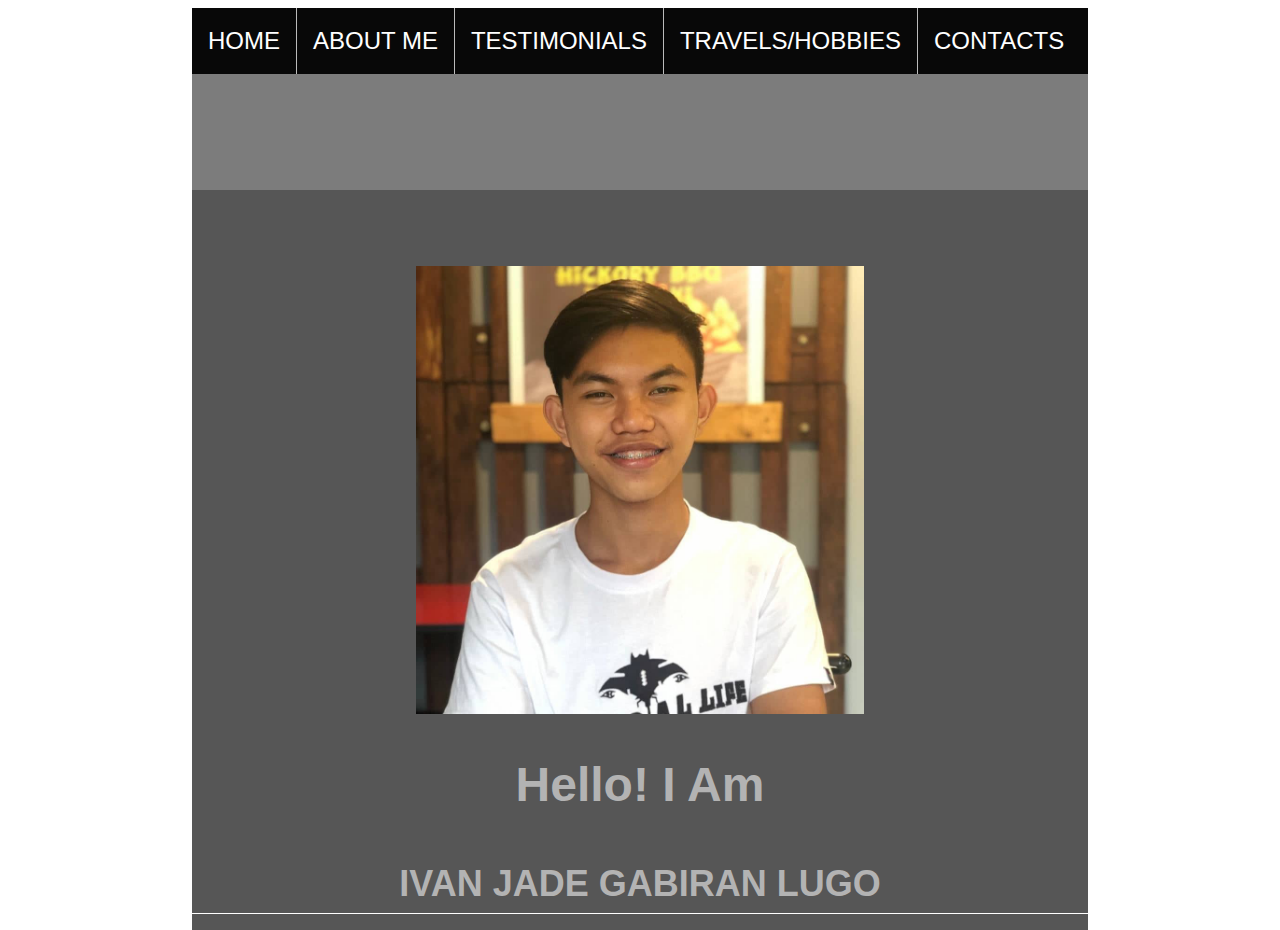
<file: index.html>
<!DOCTYPE html>
<html>

<head>
  <title>PERSONAL WEBSITE</title>
  <meta charset="utf-8" />
  <link rel="stylesheet" href="style.css">
  <script src="https://ajax.googleapis.com/ajax/libs/jquery/1.12.2/jquery.min.js"></script>
</head>
    <body>

      <div class="wrappper">
      <header>
        <div class="wrappper">
            <header>
              <nav>
                <ul>
                  <li><a href="index.html">HOME</a></li>
                  <li><a href="aboutme.html">ABOUT ME</a></li>
                  <li><a href="testimonial.html">TESTIMONIALS</a></li>
                  <li><a href="travhob.html">TRAVELS/HOBBIES</a></li>
                  <li><a href="contacts.html">CONTACTS</a></li>
                </ul>
          </nav>
      </header>
      <section>
        <br><br><br>
        <div class="box">
          <br><br>
          <img class="images-ivanpogi" src="images/ivanpogi.jpg" alt="ivanpogi" />
          <center>  <h1>Hello! I Am</h1>
            <center>  <h2>IVAN JADE GABIRAN LUGO</h2>

    </body>
</html>
</file>
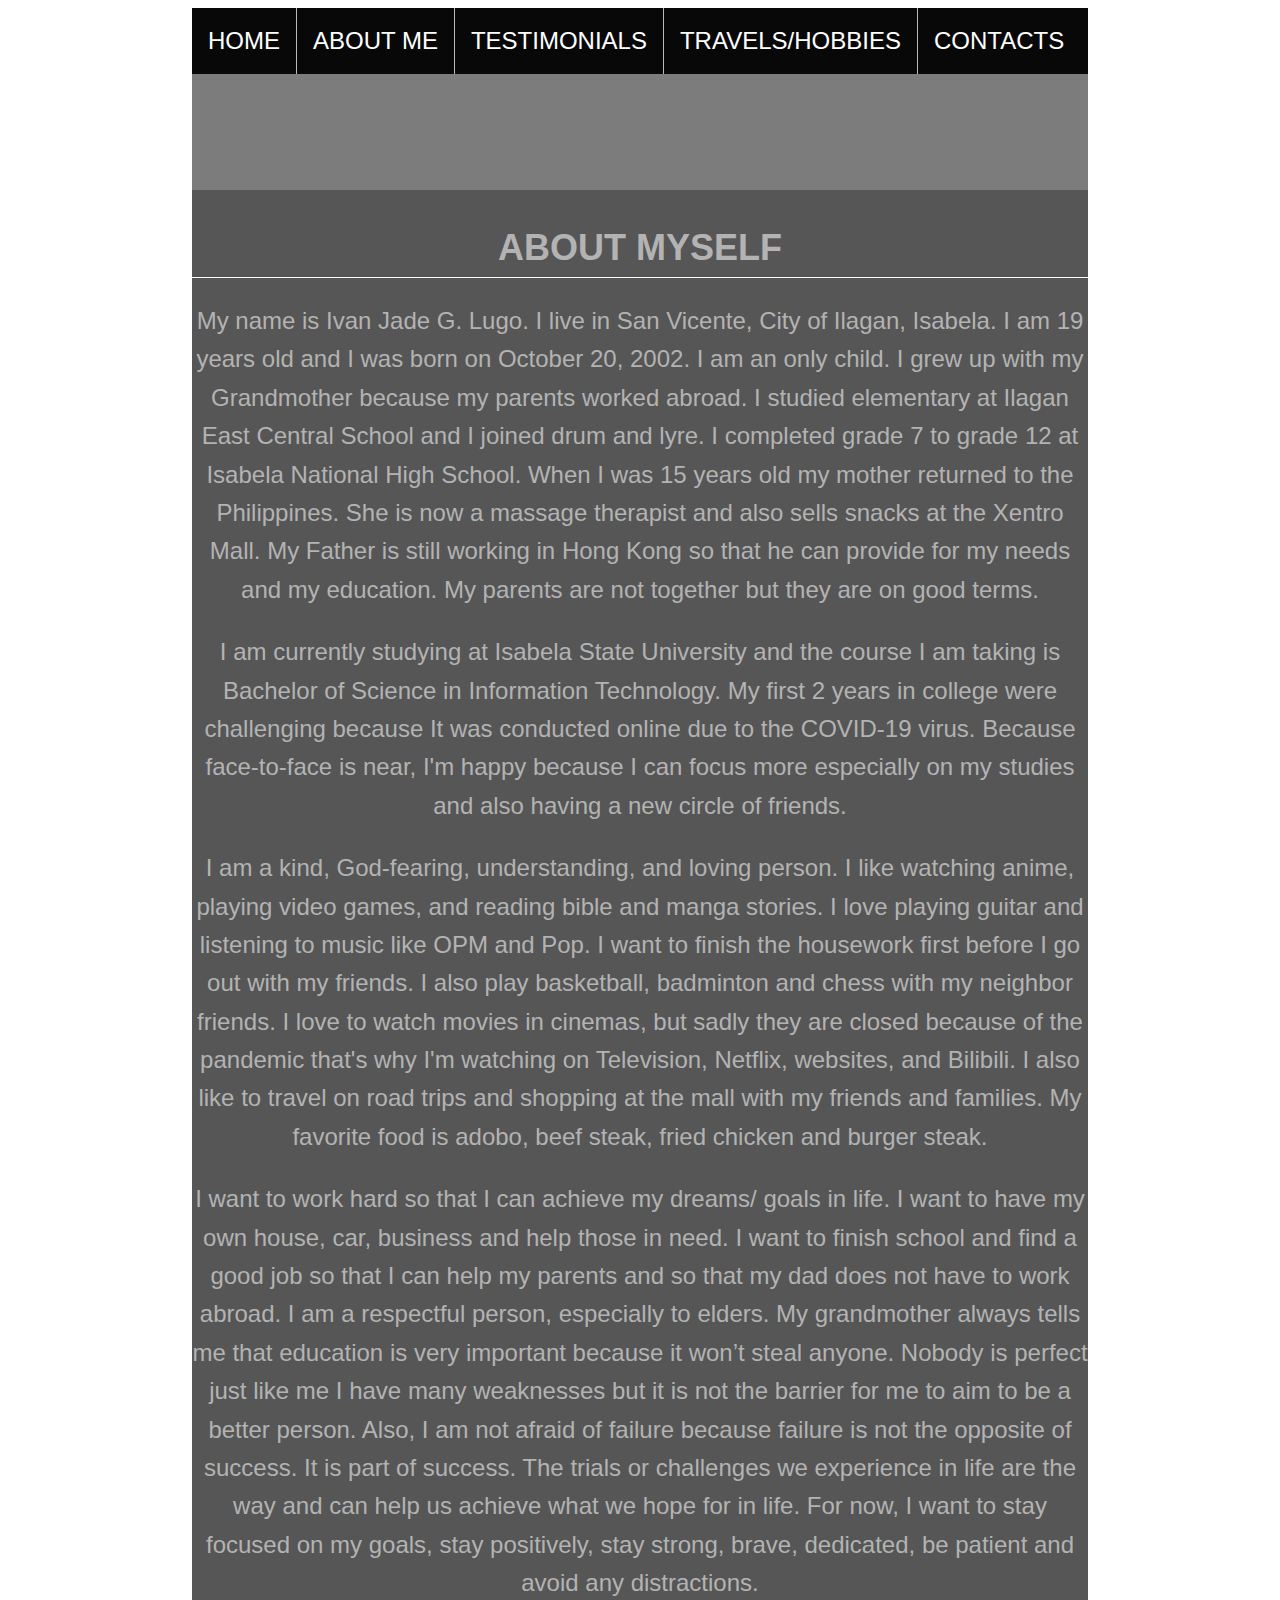
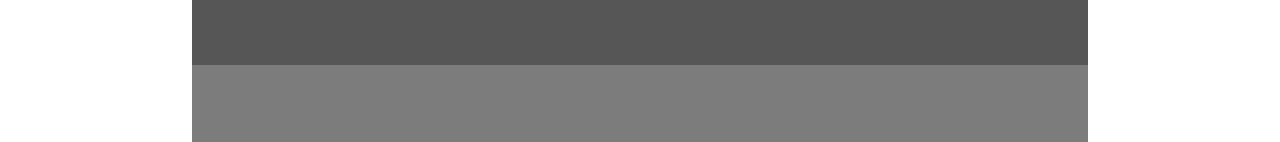
<file: aboutme.html>
<!DOCTYPE html>
<html>

<head>
  <title>PERSONAL WEBSITE</title>
  <meta charset="utf-8" />
  <link rel="stylesheet" href="style.css">
  <script src="https://ajax.googleapis.com/ajax/libs/jquery/1.12.2/jquery.min.js"></script>
</head>
    <body>

      <div class="wrappper">
      <header>
        <div class="wrappper">
            <header>
              <nav>
                <ul>
                  <li><a href="index.html">HOME</a></li>
                  <li><a href="aboutme.html">ABOUT ME</a></li>
                  <li><a href="testimonial.html">TESTIMONIALS</a></li>
                  <li><a href="travhob.html">TRAVELS/HOBBIES</a></li>
                  <li><a href="contacts.html">CONTACTS</a></li>
                </ul>
              </nav>
      </header>
      <br> <br> <br>
       </section>
        <div id="text">
          <h2>ABOUT MYSELF</h2>
          <p>My name is Ivan Jade G. Lugo. I live in San Vicente, City of Ilagan, Isabela. I am 19 years old and I was born on October 20, 2002. I am an only child. I grew up with my Grandmother because my parents worked abroad. I studied elementary at
            Ilagan East Central School and I joined drum and lyre. I completed grade 7 to grade 12 at Isabela National High School. When I was 15 years old my mother returned to the Philippines. She is now a massage therapist and also sells snacks at the
            Xentro Mall. My Father is still working in Hong Kong so that he can provide for my needs and my education. My parents are not together but they are on good terms.
          <p>

          <p>I am currently studying at Isabela State University and the course I am taking is Bachelor of Science in Information Technology. My first 2 years in college were challenging because It was conducted online due to the COVID-19 virus. Because
            face-to-face is near, I'm happy because I can focus more especially on my studies and also having a new circle of friends.
          <p>

          <p>I am a kind, God-fearing, understanding, and loving person. I like watching anime, playing video games, and reading bible and manga stories. I love playing guitar and listening to music like OPM and Pop. I want to finish the housework first
            before I go out with my friends.
            I also play basketball, badminton and chess with my neighbor friends. I love to watch movies in cinemas, but sadly they are closed because of the pandemic that's why I'm watching on Television, Netflix, websites, and Bilibili. I also like to
            travel on road trips and shopping at the mall with my friends and families. My favorite food is adobo, beef steak, fried chicken and burger steak.
          <p>

          <p>I want to work hard so that I can achieve my dreams/ goals in life. I want to have my own house, car, business and help those in need. I want to finish school and find a good job so that I can help my parents and so that my dad does not have
            to work abroad. I am a respectful person, especially to elders. My grandmother always tells me that education is very important because it won’t steal anyone. Nobody is perfect just like me I have many weaknesses but it is not the barrier for
            me to aim to be a better person. Also, I am not afraid of failure because failure is not the opposite of success. It is part of success. The trials or challenges we experience in life are the way and can help us achieve what we hope for in
            life. For now, I want to stay focused on my goals, stay positively, stay strong, brave, dedicated, be patient and avoid any distractions.
          <p>
            <center><br>
            </center>
        </div>
        <br><br><br>
</file>
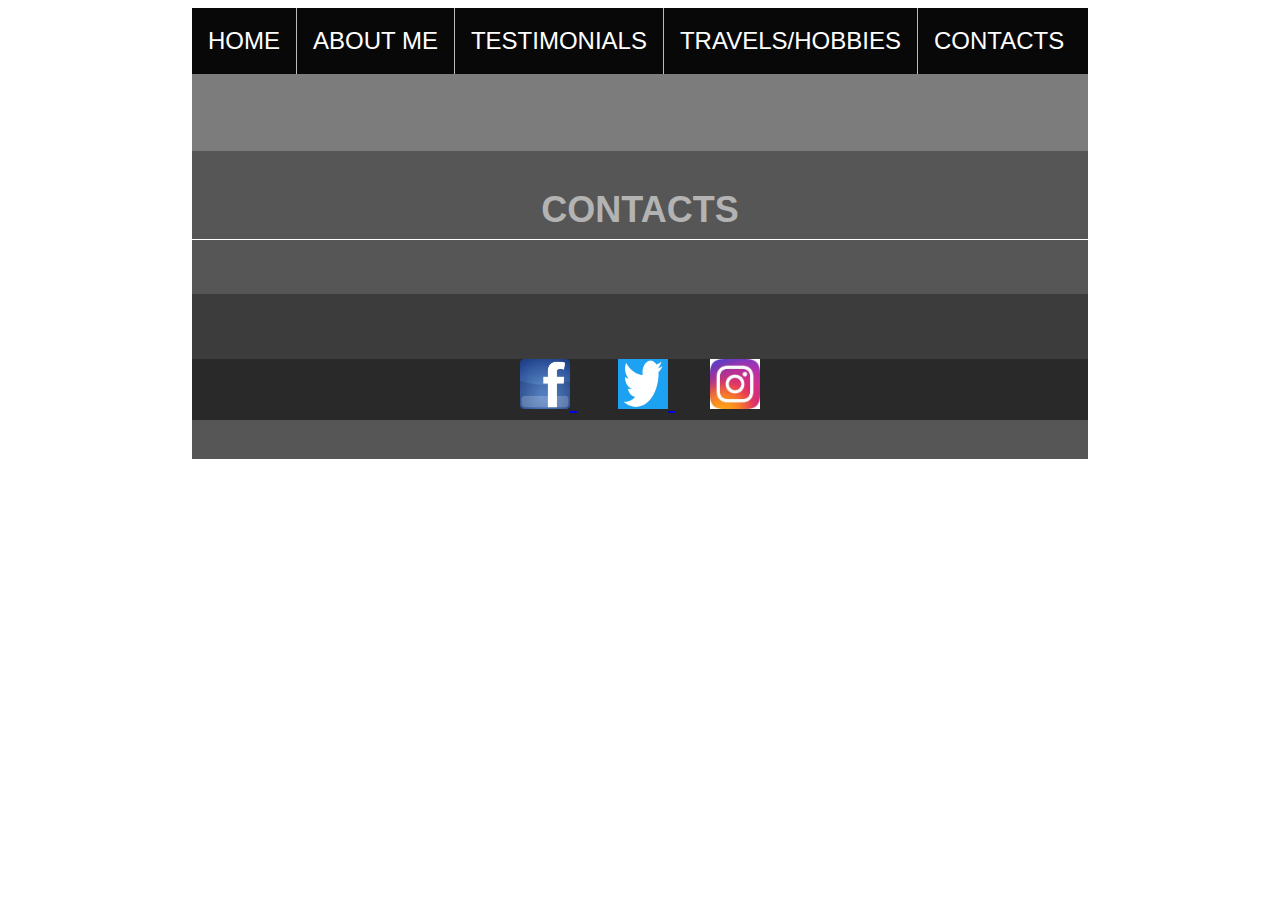
<file: contacts.html>
<!DOCTYPE html>
<html>

<head>
  <title>PERSONAL WEBSITE</title>
  <meta charset="utf-8" />
  <link rel="stylesheet" href="style.css">
  <script src="https://ajax.googleapis.com/ajax/libs/jquery/1.12.2/jquery.min.js"></script>
</head>
    <body>

      <div class="wrappper">
      <header>
        <div class="wrappper">
            <header>
              <nav>
                <ul>
                  <li><a href="index.html">HOME</a></li>
                  <li><a href="aboutme.html">ABOUT ME</a></li>
                  <li><a href="testimonial.html">TESTIMONIALS</a></li>
                  <li><a href="travhob.html">TRAVELS/HOBBIES</a></li>
                  <li><a href="contacts.html">CONTACTS</a></li>
                </ul>
        </nav>
      </header>
      <section>
        <br> <br>
        <div id="text">
        <center>
          <h2>CONTACTS</h2>
        </center>
        <br>
        <div
            <p style="color:white; text-align: center; font-size: 25px ">
            <br>

          </p>

          <div class="logo">
            <a href="https://www.facebook.com/ivanx.204" target="_blank"><img alt="" src="images/fb.png" style="height:50px; width:50px" /> </a>&nbsp; &nbsp; &nbsp;
            <!--Twitter icon-->
            <a href="https://mobile.twitter.com/ivanxxx20" target="_blank"><img alt="" src="images/twitter.jfif" style="height:50px; width:50px" /> </a>&nbsp; &nbsp;&nbsp;
            <!--instagramn icon-->
            <a href="https://mobile.twitter.com/ivanxxx20" target="_blank"><img alt="" src="images/ig.jfif" style="height:50px; width:50px" /> </a>             </div>
        </div>
        <br><br>
</file>
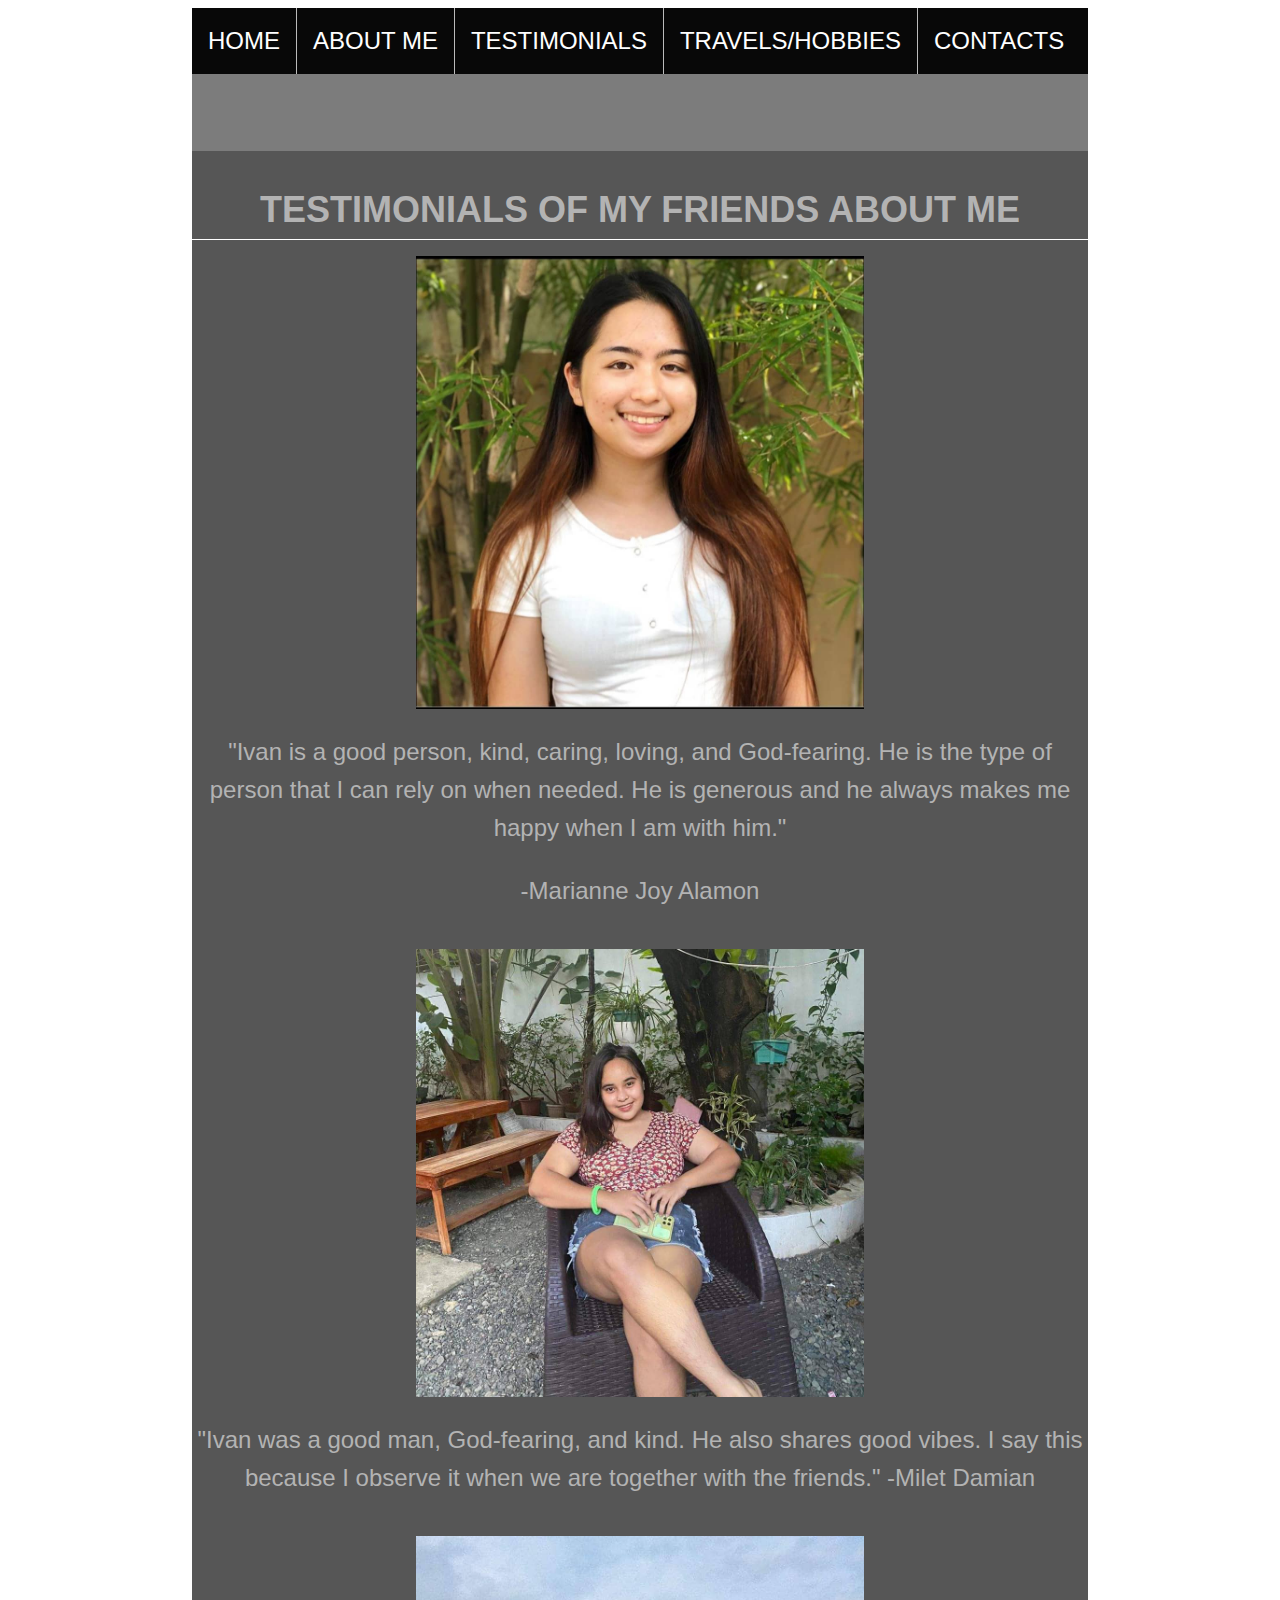
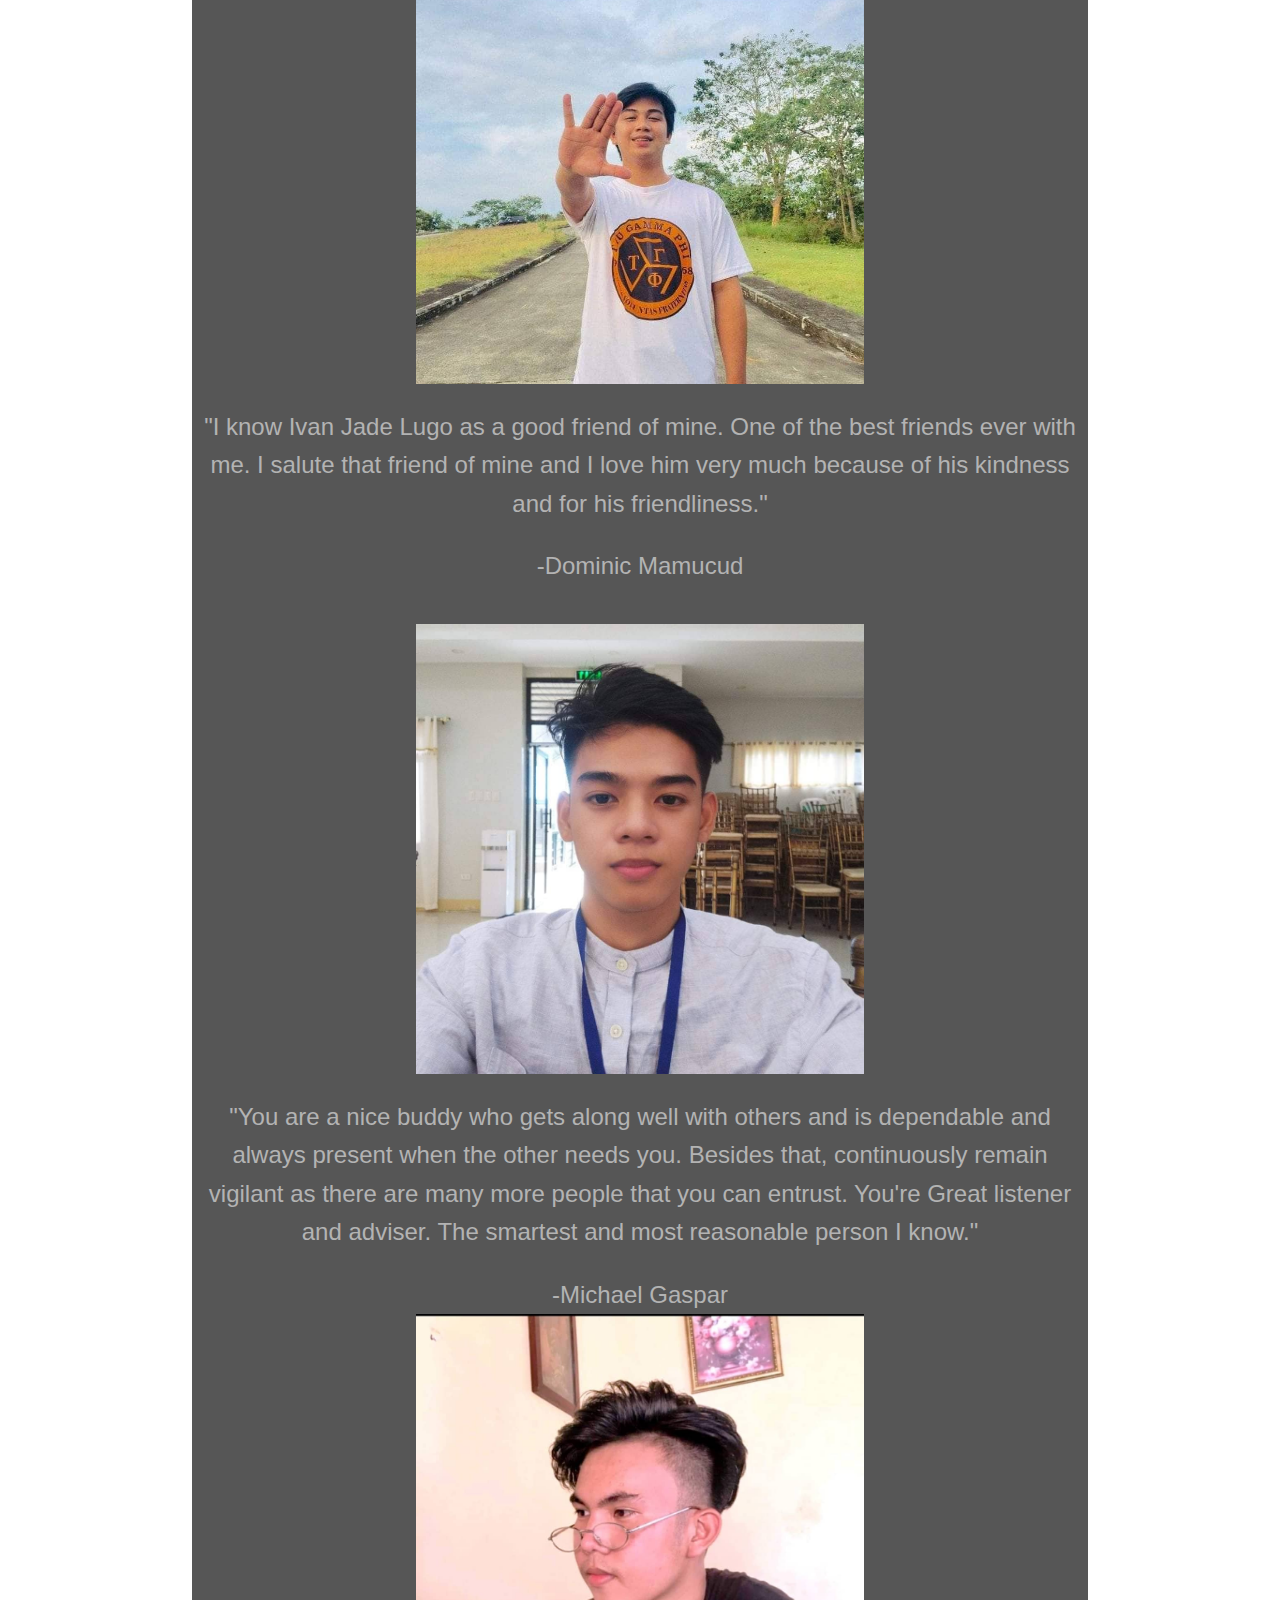
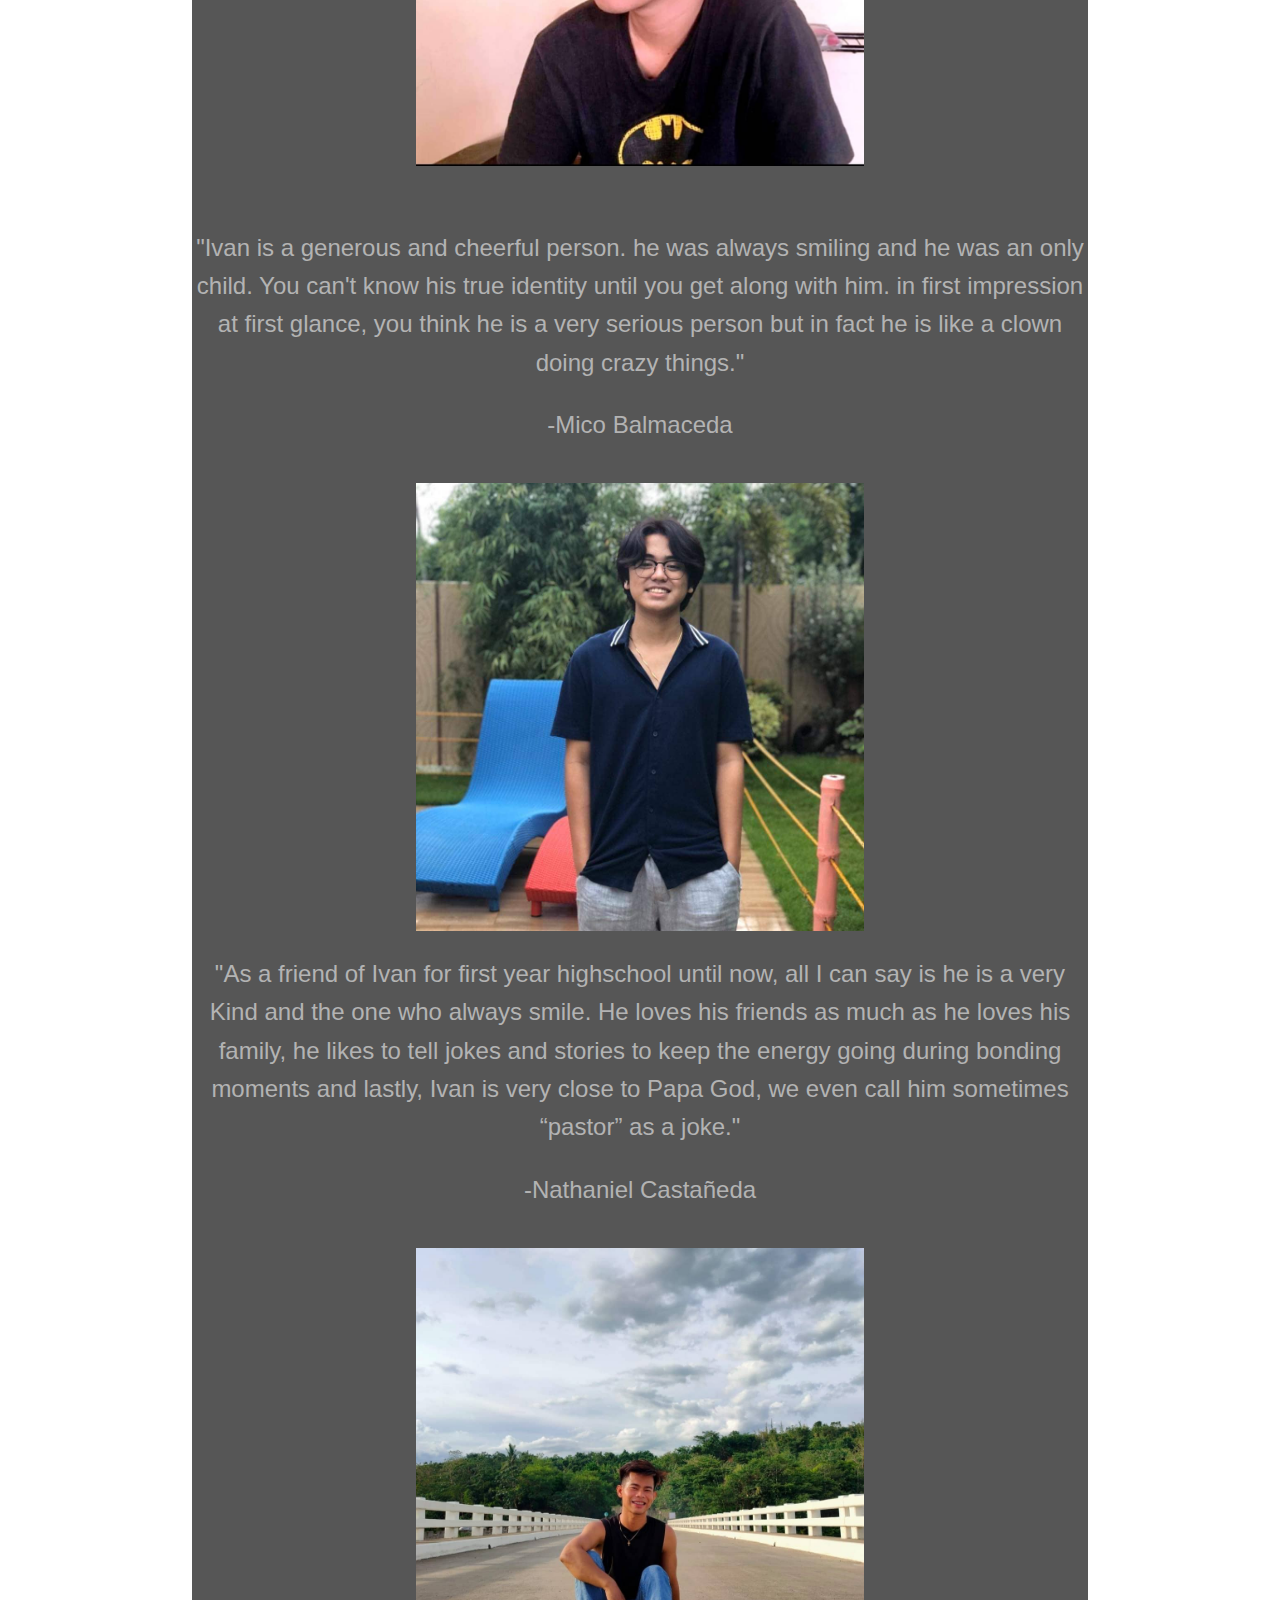
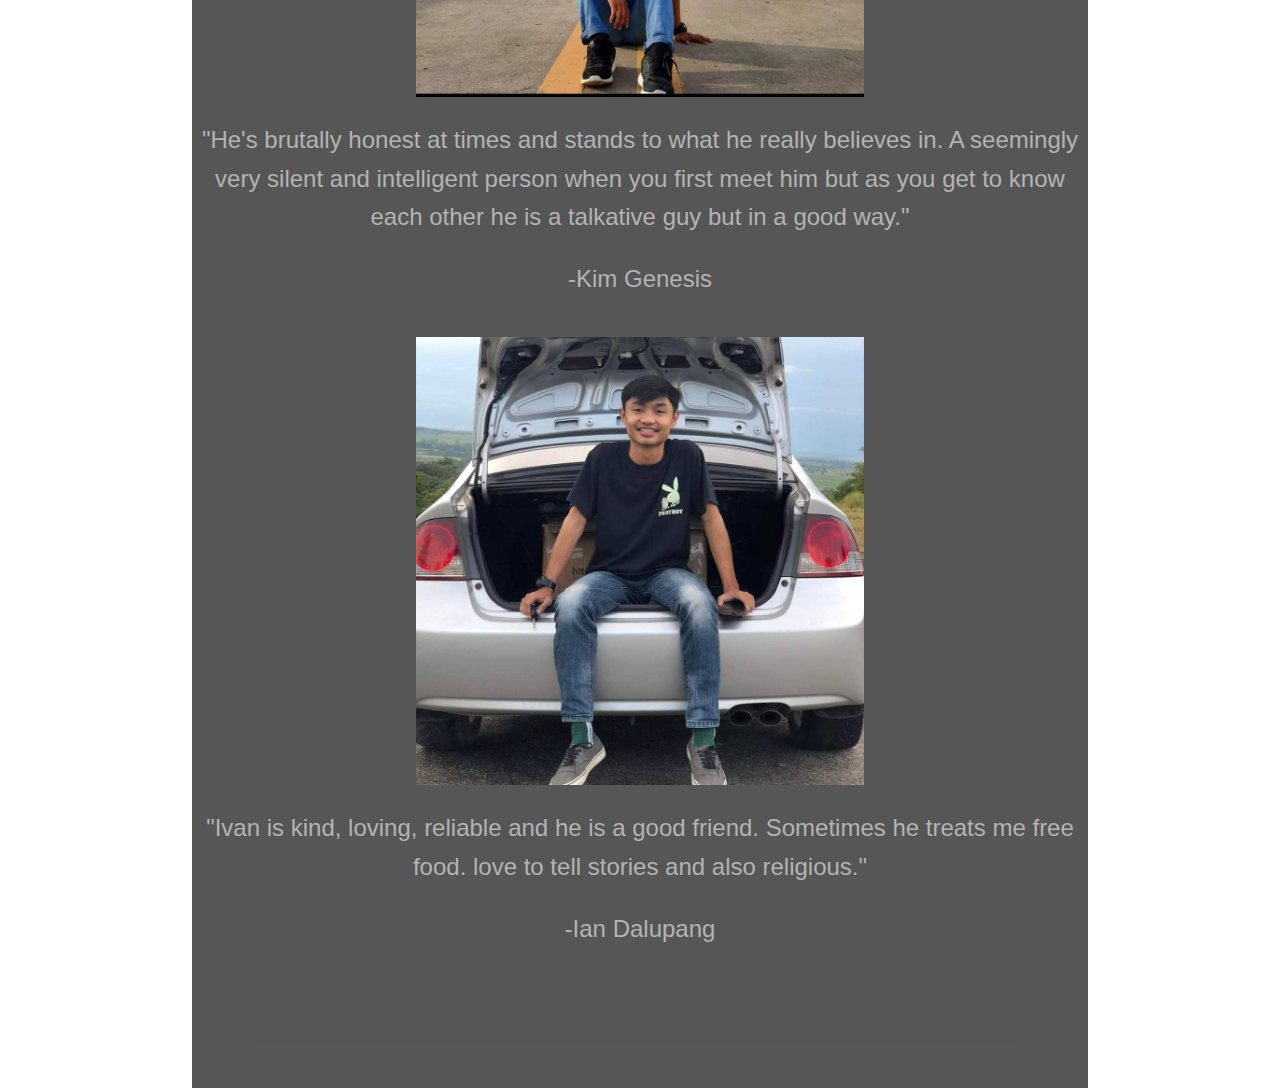
<file: testimonial.html>
<!DOCTYPE html>
<html>

<head>
  <title>PERSONAL WEBSITE</title>
  <meta charset="utf-8" />
  <link rel="stylesheet" href="style.css">
  <script src="https://ajax.googleapis.com/ajax/libs/jquery/1.12.2/jquery.min.js"></script>
</head>
    <body>

      <div class="wrappper">
      <header>
        <div class="wrappper">
            <header>
              <nav>
                <ul>
                  <li><a href="index.html">HOME</a></li>
                  <li><a href="aboutme.html">ABOUT ME</a></li>
                  <li><a href="testimonial.html">TESTIMONIALS</a></li>
                  <li><a href="travhob.html">TRAVELS/HOBBIES</a></li>
                  <li><a href="contacts.html">CONTACTS</a></li>
                </ul>
        </nav>


      </header>
      <section
         <br> <br> <br>
            <div id="text">
                <center>
                  <h2>TESTIMONIALS OF MY FRIENDS ABOUT ME</h2>
                  <img class="images-marz" src="images/marz.jpg" alt="marz" />
                  <p>"Ivan is a good person, kind, caring, loving, and God-fearing. He is the type of person that I can rely on when needed. He is generous and he always makes me happy when I am with him."
                  <p>
                    -Marianne Joy Alamon<br>
                    <br>
                    <img class="images-let" src="images/let.jpg" alt="let" />
                  <p>"Ivan was a good man, God-fearing, and kind. He also shares good vibes. I say this because I observe it when we are together with the friends."
                    -Milet Damian<br>
                    <br>
                    <img class="images-dom" src="images/dom.jpg" alt="dom" />
                  <p>"I know Ivan Jade Lugo as a good friend of mine. One of the best friends ever with me. I salute that friend of mine and I love him very much because of his kindness and for his friendliness."
                  <p>
                    -Dominic Mamucud<br>
                    <br>
                    <img class="images-mj" src="images/mj.jpg" alt="mj" />
                  <p>"You are a nice buddy who gets along well with others and is dependable and always present when the other needs you. Besides that, continuously remain vigilant as there are many more people that you can entrust. You're Great listener and
                    adviser. The smartest and most reasonable person I know."
                  <p>
                    -Michael Gaspar <br>
                    <img class="images-mico" src="images/mico.jpg" alt="mico" />
                    <br>
                  <p>"Ivan is a generous and cheerful person. he was always smiling and he was an only child. You can't know his true identity until you get along with him. in first impression at first glance, you think he is a very serious person but in fact he
                    is like a clown doing crazy things."
                  <p>
                    -Mico Balmaceda <br>
                    <br>
                    <img class="images-nates" src="images/nates.jpg" alt="nates" />
                  <p>"As a friend of Ivan for first year highschool until now, all I can say is he is a very Kind and the one who always smile. He loves his friends as much as he loves his family, he likes to tell jokes and stories to keep the energy going during
                    bonding moments and lastly, Ivan is very close to Papa God, we even call him sometimes “pastor” as a joke."
                  <p>
                    -Nathaniel Castañeda<br>
                    <br>
                    <img class="images-kim" src="images/kim.jpg" alt="kim" />
                  <p>"He's brutally honest at times and stands to what he really believes in. A seemingly very silent and intelligent person when you first meet him but as you get to know each other he is a talkative guy but in a good way."
                  <p>
                    -Kim Genesis<br>
                    <br>
                    <img class="images-ian" src="images/ian.jpg" alt="ian" />
                  <p>"Ivan is kind, loving, reliable and he is a good friend. Sometimes he treats me free food. love to tell stories and also religious."
                  <p>
                    -Ian Dalupang <br>
<br> <br><br>

            </div>
          </div>
      </section>
      </body>
</file>
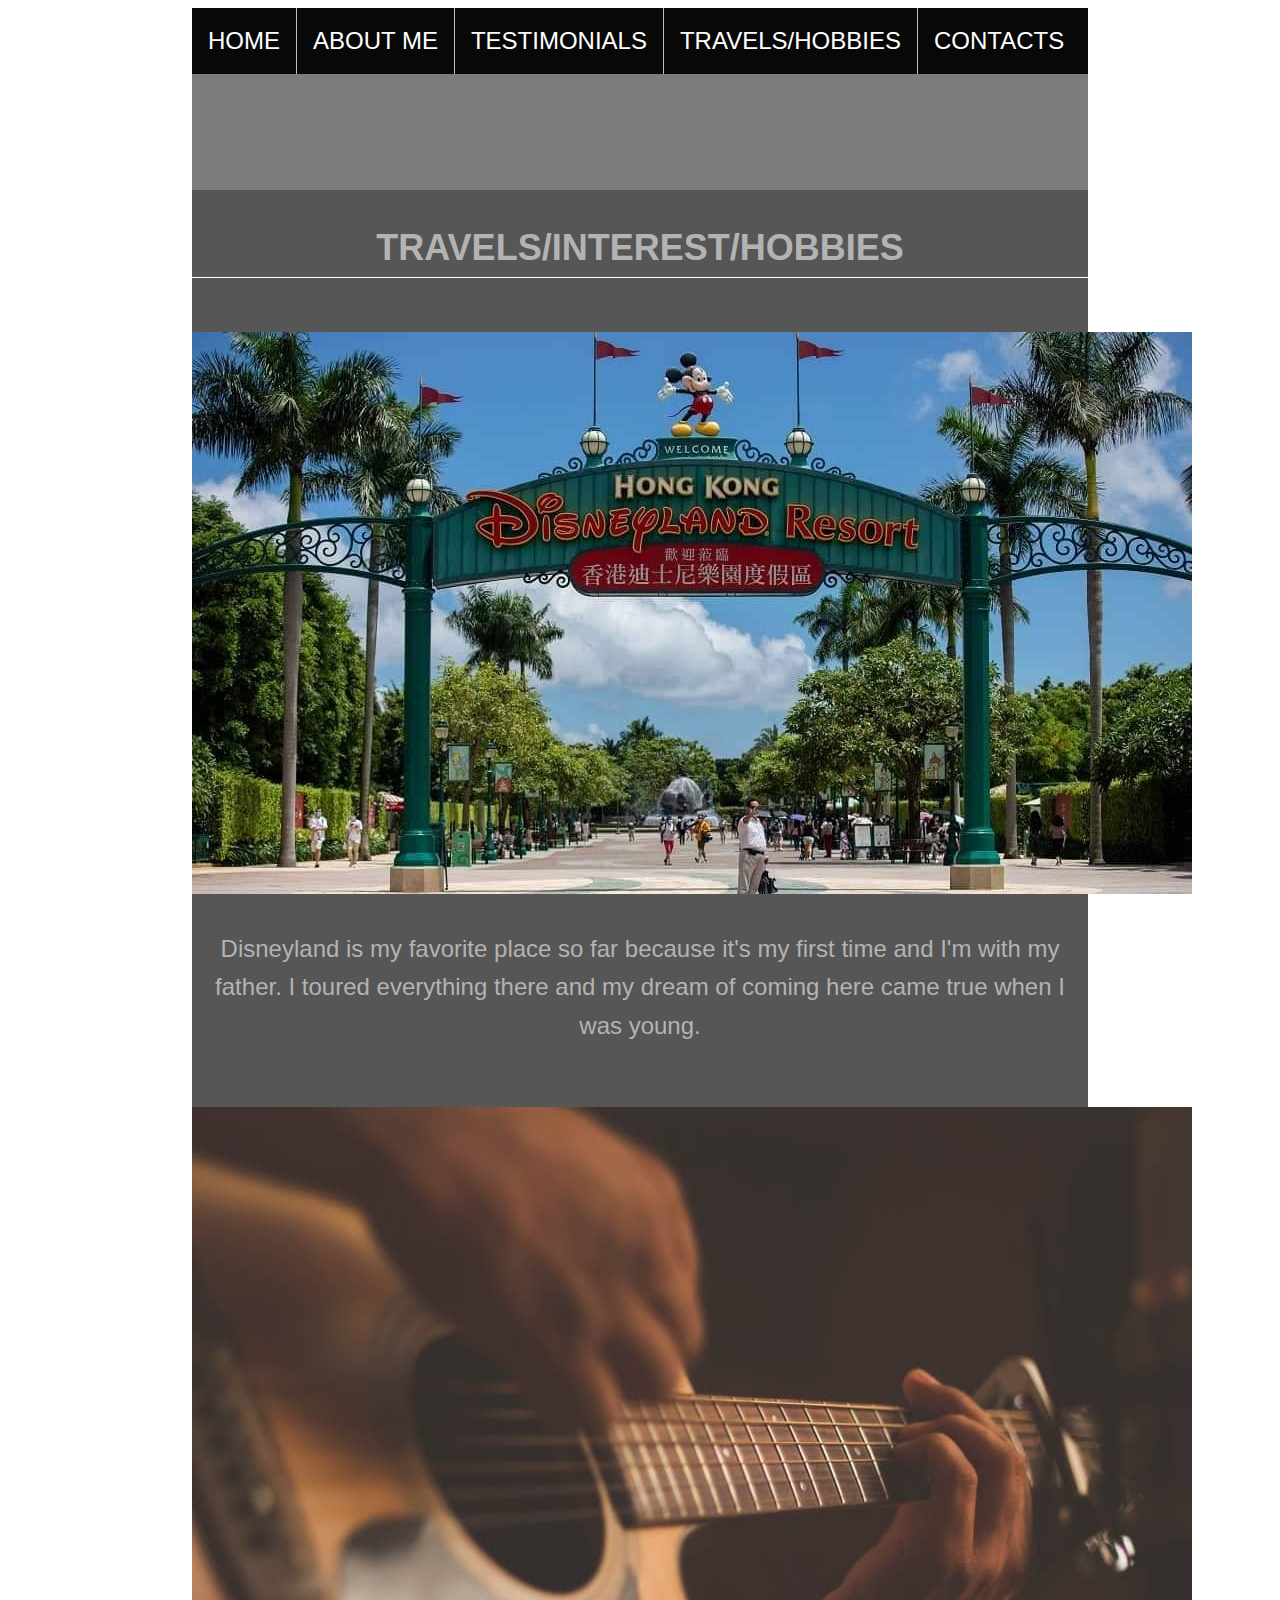
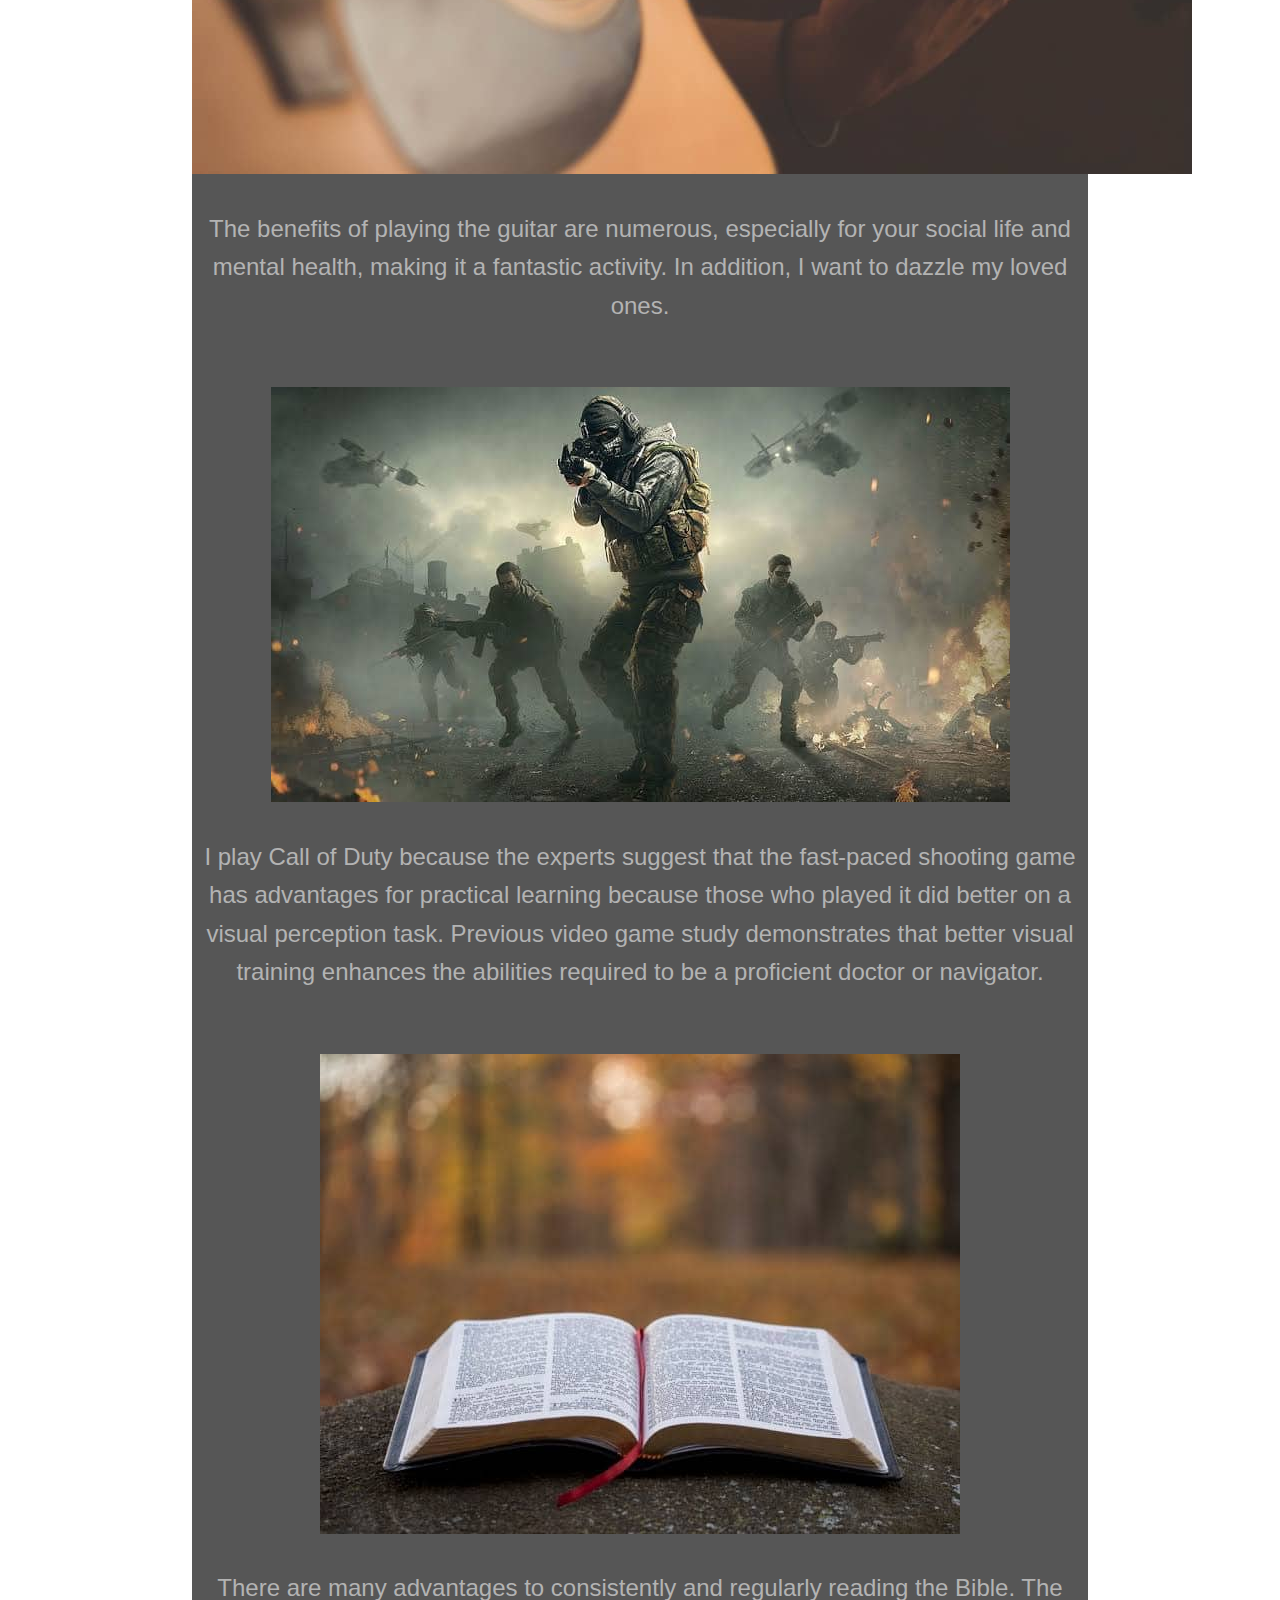
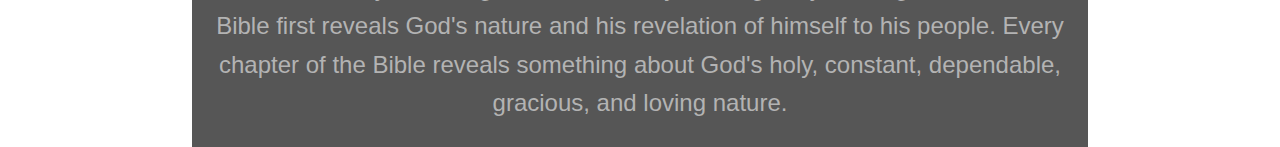
<file: travhob.html>
<!DOCTYPE html>
<html>

<head>
  <title>PERSONAL WEBSITE</title>
  <meta charset="utf-8" />
  <link rel="stylesheet" href="style.css">
  <script src="https://ajax.googleapis.com/ajax/libs/jquery/1.12.2/jquery.min.js"></script>
</head>
    <body>

      <div class="wrappper">
      <header>
        <div class="wrappper">
            <header>
              <nav>
                <ul>
                  <li><a href="index.html">HOME</a></li>
                  <li><a href="aboutme.html">ABOUT ME</a></li>
                  <li><a href="testimonial.html">TESTIMONIALS</a></li>
                  <li><a href="travhob.html">TRAVELS/HOBBIES</a></li>
                  <li><a href="contacts.html">CONTACTS</a></li>
                </ul>
              </nav>

      </header>
      <section>

        <br> <br> <br>
        <div id="text">
        <center>
          <h2>TRAVELS/INTEREST/HOBBIES</h2>

          <br>
          <img class="images-disneyland" src="images/disneyland.jpg" alt="disneyland" />
          <p> Disneyland is my favorite place so far because it's my first time and I'm with my father. I toured everything there and my dream of coming here came true when I was young.
          <p>
            <br>
            <img class="images-guitar" src="images/guitar.jpg" alt="guitar" />
          <p> The benefits of playing the guitar are numerous, especially for your social life and mental health, making it a fantastic activity. In addition, I want to dazzle my loved ones.  <p>
            <br>
            <img class="images-cod" src="images/cod.jpg" alt="cod" />
          <p> I play Call of Duty because the experts suggest that the fast-paced shooting game has advantages for practical learning because those who played it did better on a visual perception task. Previous video game study demonstrates that better
            visual training enhances the abilities required to be a proficient doctor or navigator.
          <p>
            <br>
            <img class="images-bible" src="images/bible.jpg" alt="bible" />
          <p> There are many advantages to consistently and regularly reading the Bible. The Bible first reveals God's nature and his revelation of himself to his people. Every chapter of the Bible reveals something about God's holy, constant,
            dependable, gracious, and loving nature.
          <p>

        </div>
      </section>
</file>
<file: style.css>
html{
      height:100vh;
      width:100vw;    background:url("https://tse3.mm.bing.net/th?id=OIP.Uy9aQ47ZfGMwmajICFxyowHaE8&pid=Api&P=0");
      background-attachment:fixed;
      background-repeat: no-repeat;
      background-size: cover;
  }
  .wrapper {
    margin-right: auto; /* 1 */
    margin-left:  auto; /* 1 */

    max-width: 960px; /* 2 */

    padding-right: 10px; /* 3 */
    padding-left:  10px; /* 3 */
  }
  header {
    display: block;
  }
  :root { scroll-behavior: smooth; }
  .stt {
    position: fixed;
    right: 1rem;
    bottom: 1rem;
    width: 3rem;
    height: 3rem;
    border-radius: 50%;
    box-shadow: 0 0.25rem 0.5rem 0 gray;
    opacity: 0.7;
  }
  .stt:hover {
    opacity: 0.8;
  }
  .stt:focus {
    opacity: 0.9;
  }
  .stt:active {
    opacity: 1;
  }
  .images-marz {
    display: block;
    margin-left: auto;
    margin-right: auto;
    width: 50%;
    background-size: auto;
    background-position:center;
  }
  .images-let {
    display: block;
    margin-left: auto;
    margin-right: auto;
    width: 50%;
    background-size: auto;
    background-position:center;
  }
  .images-dom {
    display: block;
    display: block;
    margin-left: auto;
    margin-right: auto;
    width: 50%;
    background-size: auto;
    background-position:center;
    }
  .images-mj {
    display: block;
    display: block;
    margin-left: auto;
    margin-right: auto;
    width: 50%;
    background-size: auto;
    background-position:center;
  }
  .images-mico {
    display: block;
    display: block;
    margin-left: auto;
    margin-right: auto;
    width: 50%;
    background-size: auto;
    background-position:center;
  }
  .images-nates {
    display: block;
    display: block;
    margin-left: auto;
    margin-right: auto;
    width: 50%;
    background-size: auto;
    background-position:center;
  }
  .images-kim{
    display: block;
    display: block;
    margin-left: auto;
    margin-right: auto;
    width: 50%;
    background-size: auto;
    background-position:center;
  }
  .images-ian {
    display: block;
    display: block;
    margin-left: auto;
    margin-right: auto;
    width: 50%;
    background-size: auto;
    background-position:center;
  }

  body{
    font-family: 'Helvetica', Arial, Lucida Grande, sans-serif !important;
     line-height: 1.6;
     text-align: center;
    font-size: 24px;
    color: #b3b3b3;
  }
  .hid{
      display:none;
  }
  :target{
      display:block;
  }

  .images-ivanpogi {
    display: block;
    margin-left: auto;
    margin-right: auto;
    width: 50%;
  }
  /* menu btn styling */
.menu-btn{
  color: #fff;
  font-size: 23px;
  cursor: pointer;
  display: none;
}
  .nav{
    position: fixed;
    width: 100%;
    z-index: 999;
    padding: 30px 0;
    font-family: 'Ubuntu', sans-serif;
    transition: all 0.3s ease;
}
ul {
    list-style-type: none;
    margin: 0;
    padding: 0;
    overflow: hidden;
    background-color: #080808;
  }

  li {
    float: left;
    border-right:1px solid #bbb;
  }

  li:last-child {
    border-right: none;
  }

  li a {
    display: block;
    color: white;
    text-align: center;
    padding: 14px 16px;
    text-decoration: none;
  }

  li a:hover:not(.active) {
    background-color: #111;
  }

  .active {
    background-color: #04AA6D;
  }

  .learn{
      display:inline-block;
      color:rgba(0,172,255,1);
      text-decoration:none;
      border:0.5px solid rgba(0,172,255,1);
      transition:500ms linear;
  }
  .learn:hover {
      background:rgba(0,172,255,1);
      color:#fff;
      transition:110;
  }
  section {
      text-align:center;
  }
  div{
      text-align:center;
      width:70vw;
      display:inline-block;
      background:rgba(0,0,0,0.3);
  }
  div:hover {
      background:rgba(0,0,0,0.5);
      transition:1ms;
  }
  h3{
    font-size: 45px;
  }
  h2{
      border-bottom:0.5px solid #fff;
      margin-bottom:1pc;
  }
  input:focus, textarea:focus {
      width:65vw;
      transition:1s;
  }
  footer{
      display:block;
      background:rgba(0,0,0,0.7);
  }
  footer div {
      border:0;
      margin-top:20%;
      background:transparent ;
      width:auto;
  }
  footer div:hover {
      background:transparent;
  }
  #copy {
      margin-top:30%;
      background:#000;
      padding:5px;
      height:50vh;
      display:block ;
      text-align:center ;
  }


  #s1{
    color:#d0d0d0;


  }
  footer a{
      color:dodgerBlue;
      text-decoration:none;
  }
  /* responsive media query start */
@media (max-width: 1104px) {
  .wrapper .nav .li{
      height: 350px;
      width: 350px;
  }
}

@media (max-width: 991px) {
  .max-width{
      padding: 0 50px;
  }
}
@media (max-width: 947px){
  .menu-btn{
      display: block;
      z-index: 999;
  }
  .menu-btn i.active:before{
      content: "\f00d";
  }
  .nav .li a{
      position: fixed;
      height: 100vh;
      width: 100%;
      left: -100%;
      top: 0;
      background: #111;
      text-align: center;
      padding-top: 80px;
      transition: all 0.3s ease;
  }
  .navbar .menu.active{
      left: 0;
  }
  .navbar .menu li{
      display: block;
  }
  .ul .nav li a{
      display: inline-block;
      margin: 20px 0;
      font-size: 25px;
  }
</file>
